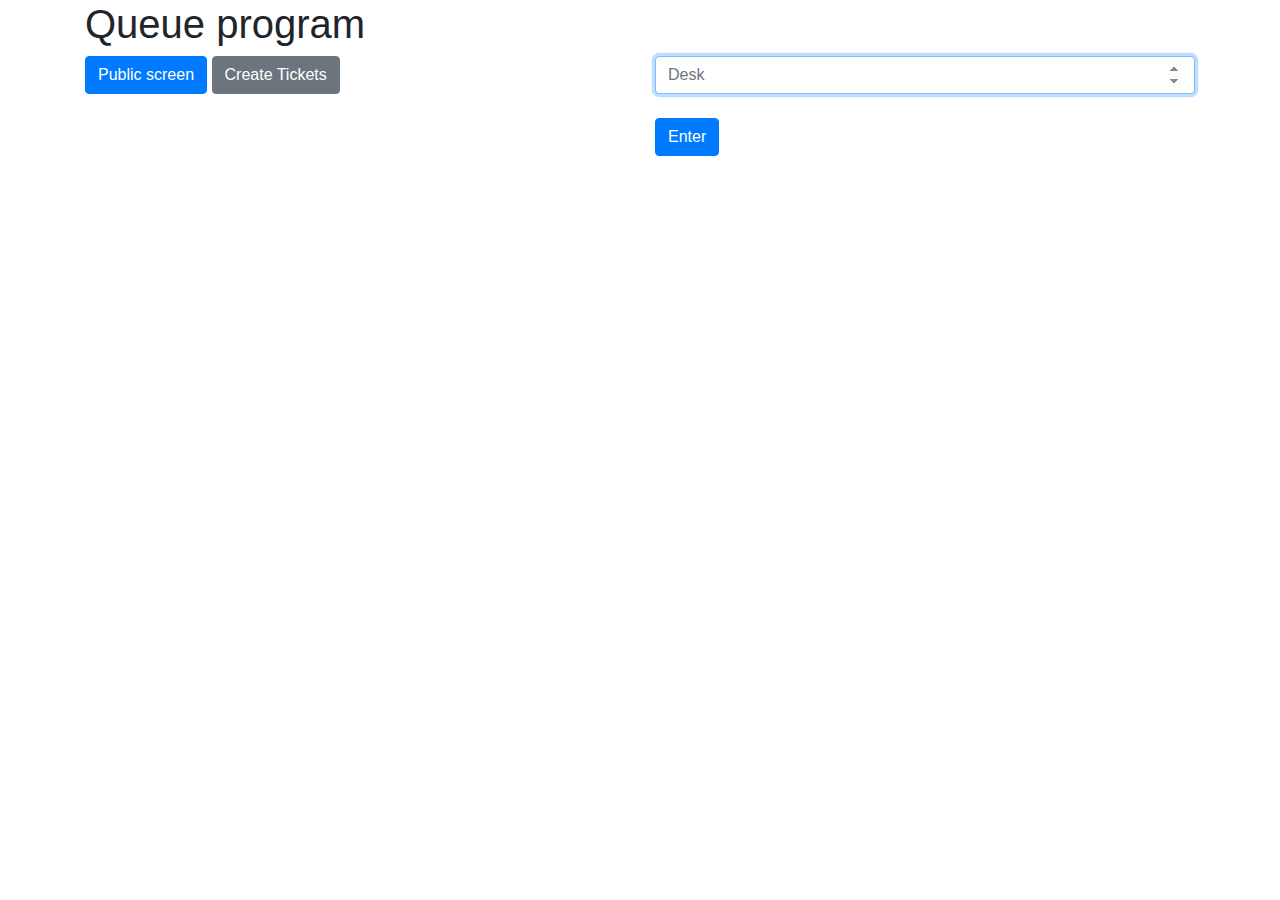
<file: public/index.html>
<!DOCTYPE html>
<html lang="en">

<head>
    <meta charset="UTF-8">
    <meta name="viewport" content="width=device-width, initial-scale=1.0">
    <meta http-equiv="X-UA-Compatible" content="ie=edge">
    <title>Queue program</title>

    <link rel="stylesheet" href="https://maxcdn.bootstrapcdn.com/bootstrap/4.0.0/css/bootstrap.min.css" integrity="sha384-Gn5384xqQ1aoWXA+058RXPxPg6fy4IWvTNh0E263XmFcJlSAwiGgFAW/dAiS6JXm" crossorigin="anonymous">
</head>

<body class="container">
    <h1>Queue program</h1>

    <div class="row">
        <div class="col-6">

            <a class="btn btn-primary" href="public.html">Public screen</a>
            <a class="btn btn-secondary" href="new-ticket.html">Create Tickets</a>

        </div>

        <div class="col-6">
            <form action="desk.html">
                <input name="desk" type="number" class="form-control" placeholder="Desk" autofocus required>

                <br>
                <button type="submit" class="btn btn-primary">
                    Enter
                </button>
            </form>
        </div>
    </div>

</body>

</html>
</file>
